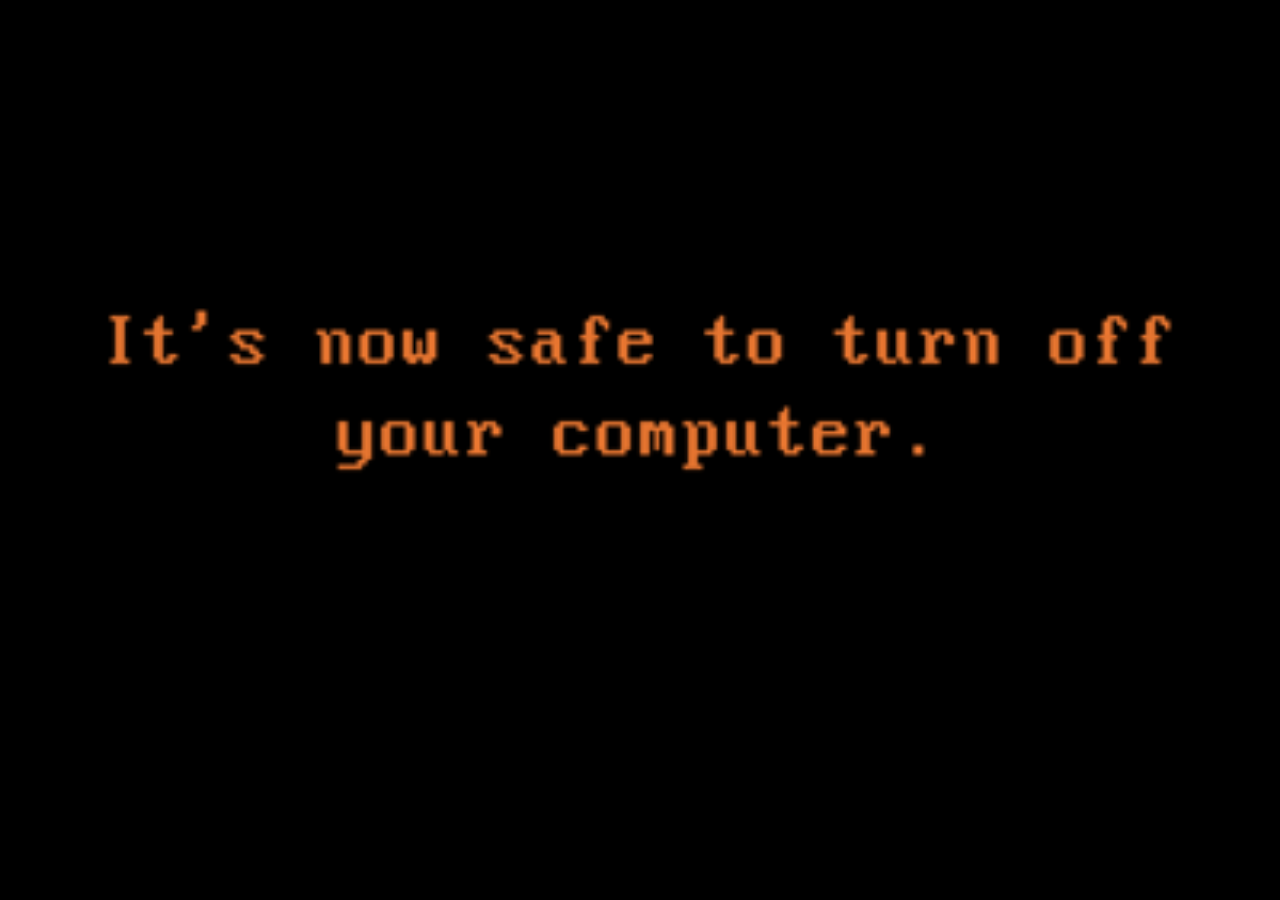
<file: safe.html>
<!DOCTYPE html>
<html lang="en">
<head>
    <meta charset="UTF-8">
    <meta name="viewport" content="width=device-width, initial-scale=1.0">
    <link rel="shortcut icon" href="https://minotar.net/helm/Zsobix">
    <title>Quit - zsobix</title>
    <style>
        body {
            margin: 0;
        }
        img {
            display: block;
            object-fit: cover; 
            width: 100vw; 
            height: 100vh;
        }
    </style>
</head>
<body>
    <img src="/images/safe.png" />
    <script>
        setTimeout(function() {
            window.location.href = "https://hackclub.com"
        }, 1000)
    </script>
</body>
</html>
</file>
